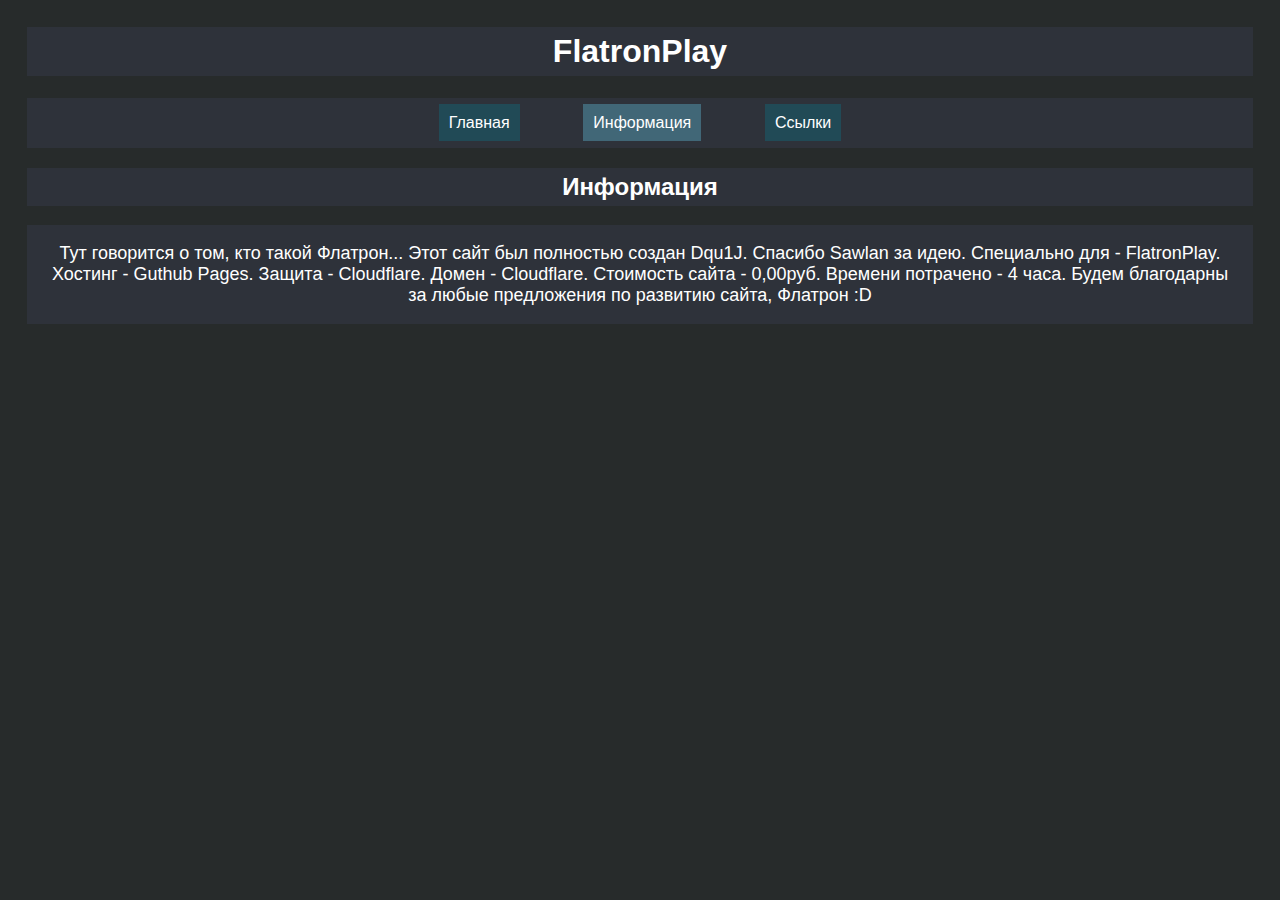
<file: info.html>
<DOCTYPE !html>
	<html>
	<head>
		<title>FlatronPlay</title>
		<style type="text/css">
			a{
				text-decoration: none;
				color: white;
			}
			body{
				padding: 1.5%;
				background-color: #272B2B;
			}
			h1{
				background-color: #2E323A;
				color: white;
				font-family: Arial;
				padding: 6px;
			}
			ul{
				list-style-type: none;
				background-color: #2E323A;
				padding: 16px;
			}
			li{
				background-color: #214A56;
				display: inline;
				margin: 2.5%;
				padding: 10px;
				color: white;
				font-family: arial;
			}
			li.active{
				background-color: #416777;
			}
			h2{
				background-color: #2E323A;
				padding: 5px;
				font-family: Arial;
				color: white;
			}
			p{
				color:white;
				background-color: #2E323A;
				text-align: center;
				padding: 18px;
				font-family: arial;
				font-size: 18px;
			}
		</style>
	</head>
	<body>
		<h1 align=center>FlatronPlay</h1>
		<ul align=center>
			<a href="index.html"><li>Главная</li></a>
			<a href="info.html"><li class="active">Информация</li></a>
			<a href="url.html"><li>Ссылки</li></a>
		</ul>
		<h2 align=center>Информация</h2>
		<p>Тут говорится о том, кто такой Флатрон... Этот сайт был полностью создан Dqu1J. Спасибо Sawlan за идею. Специально для - FlatronPlay. Хостинг - Guthub Pages. Защита - Cloudflare. Домен - Cloudflare. Стоимость сайта - 0,00руб. Времени потрачено - 4 часа. Будем благодарны за любые предложения по развитию сайта, Флатрон :D</p>
	</body>
	</html>
</file>
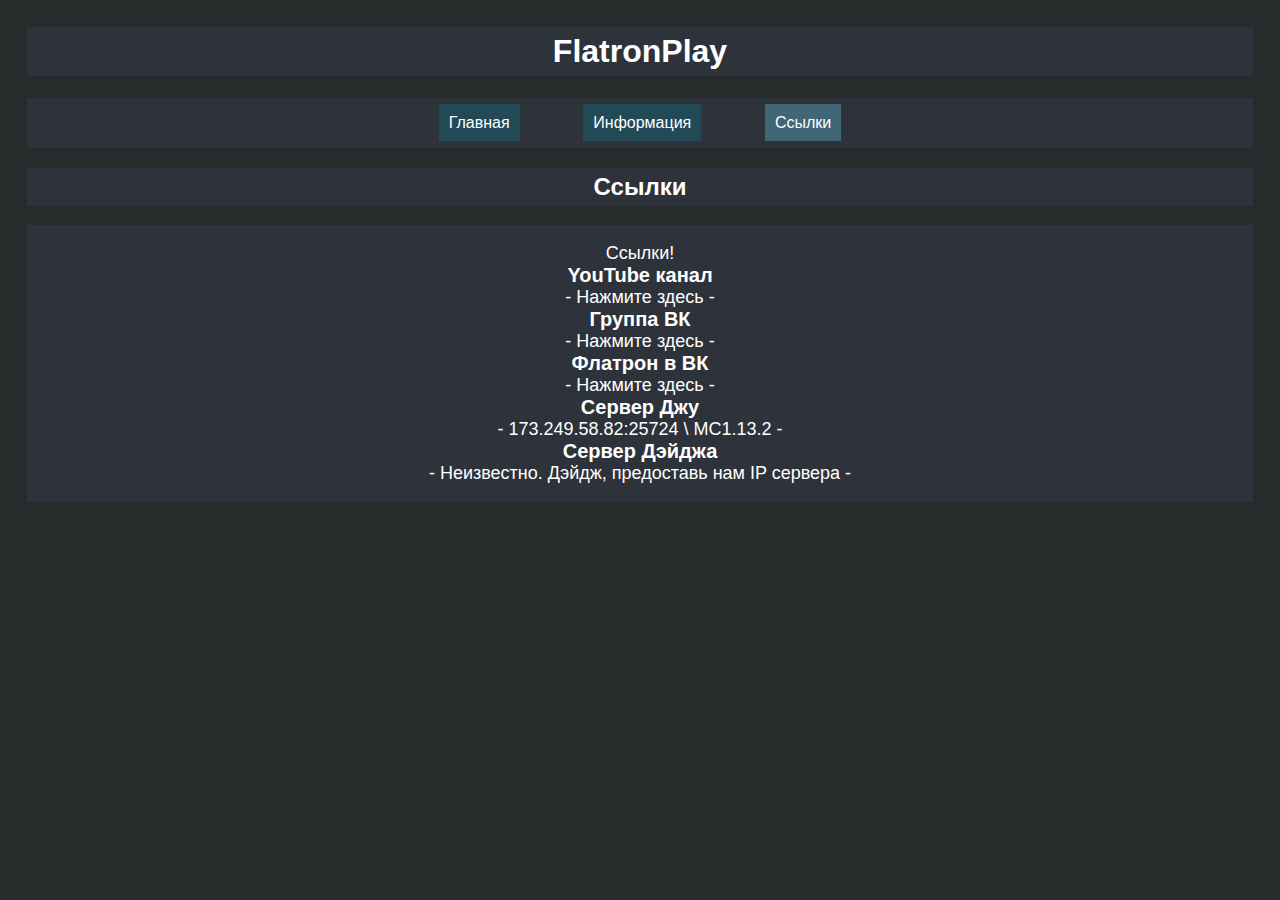
<file: url.html>
<DOCTYPE !html>
	<html>
	<head>
		<title>FlatronPlay</title>
		<style type="text/css">
			a{
				text-decoration: none;
				color: white;
			}
			body{
				padding: 1.5%;
				background-color: #272B2B;
			}
			h1{
				background-color: #2E323A;
				color: white;
				font-family: Arial;
				padding: 6px;
			}
			ul{
				list-style-type: none;
				background-color: #2E323A;
				padding: 16px;
			}
			li{
				background-color: #214A56;
				display: inline;
				margin: 2.5%;
				padding: 10px;
				color: white;
				font-family: arial;
			}
			li.active{
				background-color: #416777;
			}
			h2{
				background-color: #2E323A;
				padding: 5px;
				font-family: Arial;
				color: white;
			}
			p{
				color:white;
				background-color: #2E323A;
				text-align: center;
				padding: 18px;
				font-family: arial;
				font-size: 18px;
			}
			strong{
				padding:2px;
				font-size: 20px;
			}
		</style>
	</head>
	<body>
		<h1 align=center>FlatronPlay</h1>
		<ul align=center>
			<a href="index.html"><li>Главная</li></a>
			<a href="info.html"><li>Информация</li></a>
			<a href="url.html"><li class="active">Ссылки</li></a>
		</ul>
		<h2 align=center>Ссылки</h2>
		<p>Ссылки! <br>
			<strong> YouTube канал </strong>
			 <br> - <a href="https://www.youtube.com/channel/UC7P-Tl5cMNwEw7X4D41SHGg">Нажмите здесь</a> - <br> 
			 <strong>Группа ВК</strong> 
			 <br> - <a href="https://vk.com/flatronplay">Нажмите здесь</a> - <br>
			 <strong>Флатрон в ВК</strong> <br>
			 - <a href="https://vk.com/id173460590">Нажмите здесь</a> - <br>
			 <strong>Сервер Джу</strong> <br>
			 - 173.249.58.82:25724  \  MC1.13.2 - <br>
			 <strong>Сервер Дэйджа</strong> 
			 <br> - Неизвестно. Дэйдж, предоставь нам IP сервера -</p>
	</body>
	</html>
</file>
